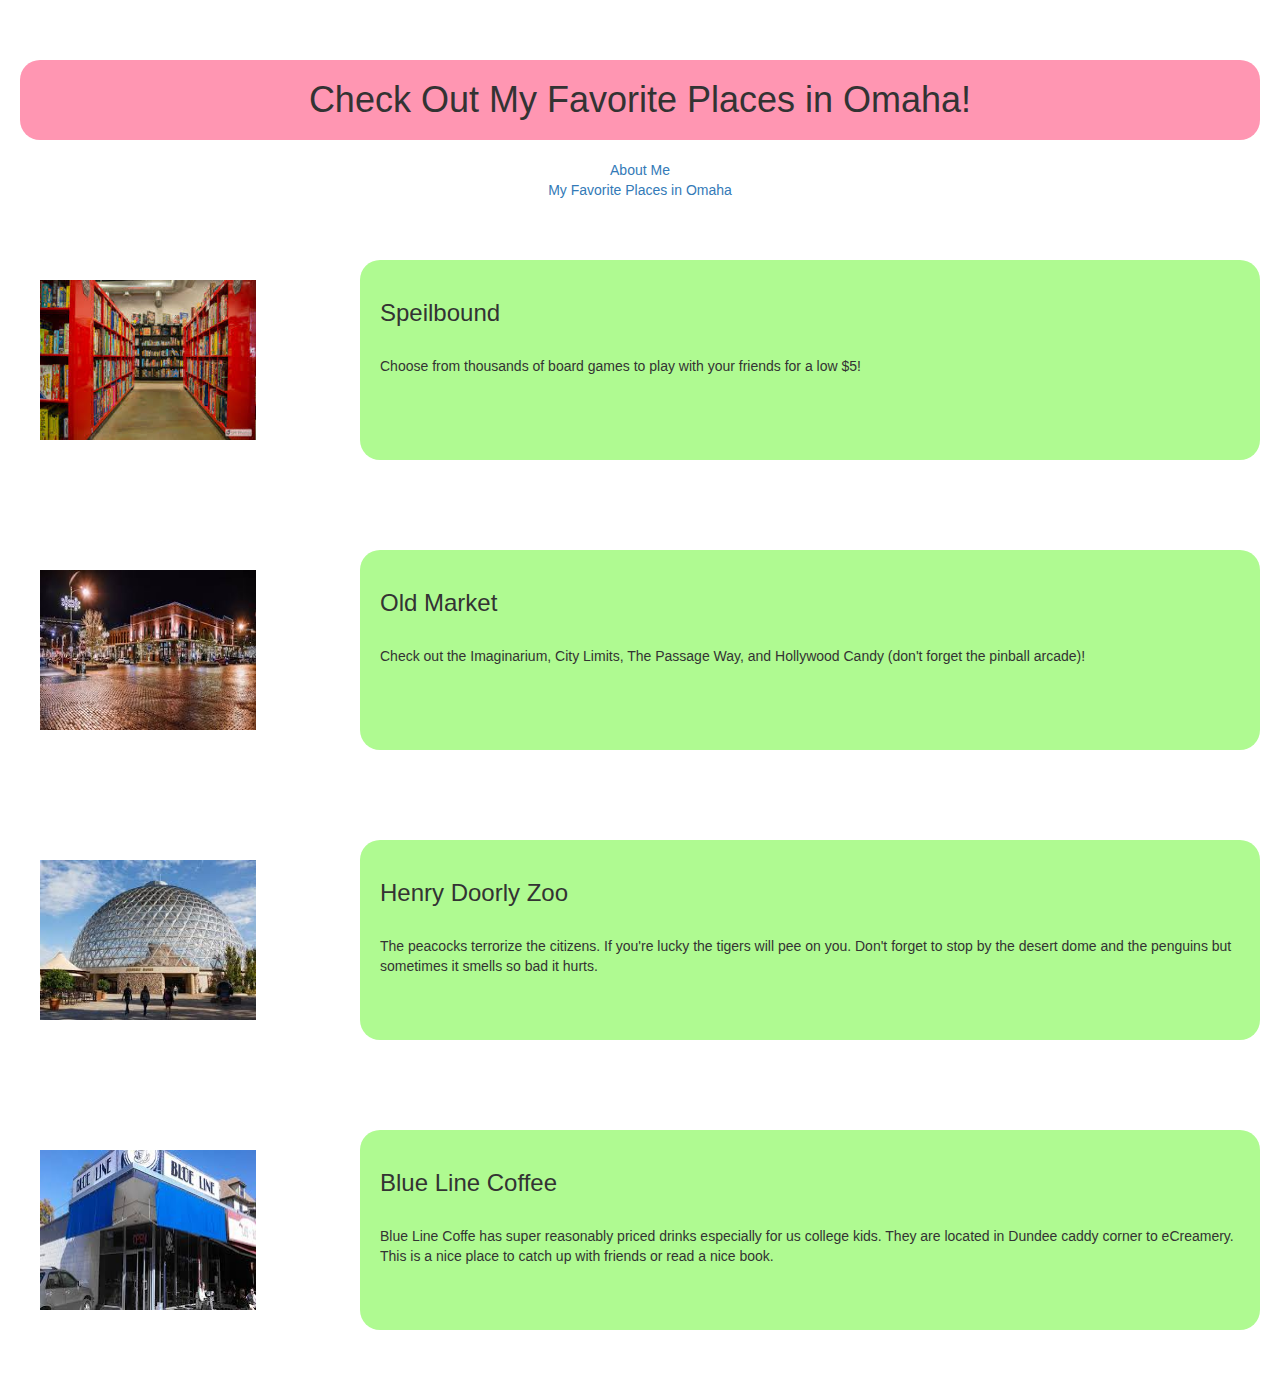
<file: omahaFavs.html>
<!DOCTYPE html>
<html lang="en">
<head>
    <meta charset="UTF-8">

    <title>Kaitlyn Baysa's Blog Page</title>
    <meta name="viewport" content="width=device-width, initial-scale=1.0">
    <link rel="stylesheet" href="https://maxcdn.bootstrapcdn.com/bootstrap/3.3.4/css/bootstrap.min.css">
    <link href="main.css" rel="stylesheet" type="text/css" media="screen,projection" >
</head>
<body>

<br>
<br>

<h1 class="mytext">Check Out My Favorite Places in Omaha!</h1>

<div style="text-align: center;">
	<ul>
		<li><a href="index.html">About Me</a></li>
		<br>
		<li><a href="omahaFavs.html">My Favorite Places in Omaha</a></li>
	</ul>
</div>



<br>
<br>
  <div id="wrapper">
      <section>
      		<div class="leftCol">
				<img class="myFavPic" src="download.jpeg"/>
            </div>
            <div class="rightCol">
	           	<p>
	            <div class="myFavText">
	            	<h3>Speilbound</h3><br>
	            	Choose from thousands of board games to play with your friends for a low $5!
	            </div>
	            
	            <br>
	            <br>
				</p>
			</div>
			<br>
			<div class="leftCol">
				<img class="myFavPic" src="oldMarket.jpeg"/>
            </div>
            <div class="rightCol">
	           	<p>
	            <div class="myFavText">
	            	<h3>Old Market</h3><br>
	            	Check out the Imaginarium, City Limits, The Passage Way, and Hollywood Candy (don't forget the pinball arcade)!
	            </div>
	            
	            <br>
	            <br>
				</p>
			</div>
			<br>
			<div class="leftCol">
				<img class="myFavPic" src="omahaZoo.jpeg"/>
            </div>
            <div class="rightCol">
	           	<p>
	            <div class="myFavText">
	            	<h3>Henry Doorly Zoo</h3><br>
	            	The peacocks terrorize the citizens. If you're lucky the tigers will pee on you. Don't forget to stop by the desert dome and the penguins but sometimes it smells so bad it hurts.
	            </div>
	            
	            <br>
	            <br>
				</p>
			</div>
			<br>
			<div class="leftCol">
				<img class="myFavPic" src="blueLineCoffee.jpeg"/>
            </div>
            <div class="rightCol">
	           	<p>
	            <div class="myFavText">
	            	<h3>Blue Line Coffee</h3><br>
	            	Blue Line Coffe has super reasonably priced drinks especially for us college kids. They are located in Dundee caddy corner to eCreamery. This is a nice place to catch up with friends or read a nice book.
	            </div>
	            
	            <br>
	            <br>
				</p>
			</div>

      </section>
  </div>

</body>
<hr>
</html>
</file>
<file: main.css>
/*General*/
img {
	max-width: 150%;
}

h1 {
	text-align: center;
}

ul {
  list-style-type: none;
  margin: 0;
  padding: 0;
}

li {
  display: inline;
}


/*Page*/
.leftCol{
	float: left;
  	width: 25%;
}

.rightCol{
	float: left;
  	width: 75%;
  	padding-left: 20px;
}

.myimage {
    float:left;
    width: 80%;
    /*height:500px;*/
    border-radius: 20px;
    margin:20px;
}

.mytext {
	background-color: #FF96B2;
	padding: 20px;
	margin: 20px;
	border-radius: 20px;
}


.myFavText{
	background-color: #AFFA91;
	padding: 20px;
	margin: 20px;
	height: 200px;
	border-radius: 20px;
}

.myFavPic{
	float: left;
	border-radius: 20px;
	padding: 20px;
	margin: 20px;
	height: 200px;
	width: 80%;
}
</file>
